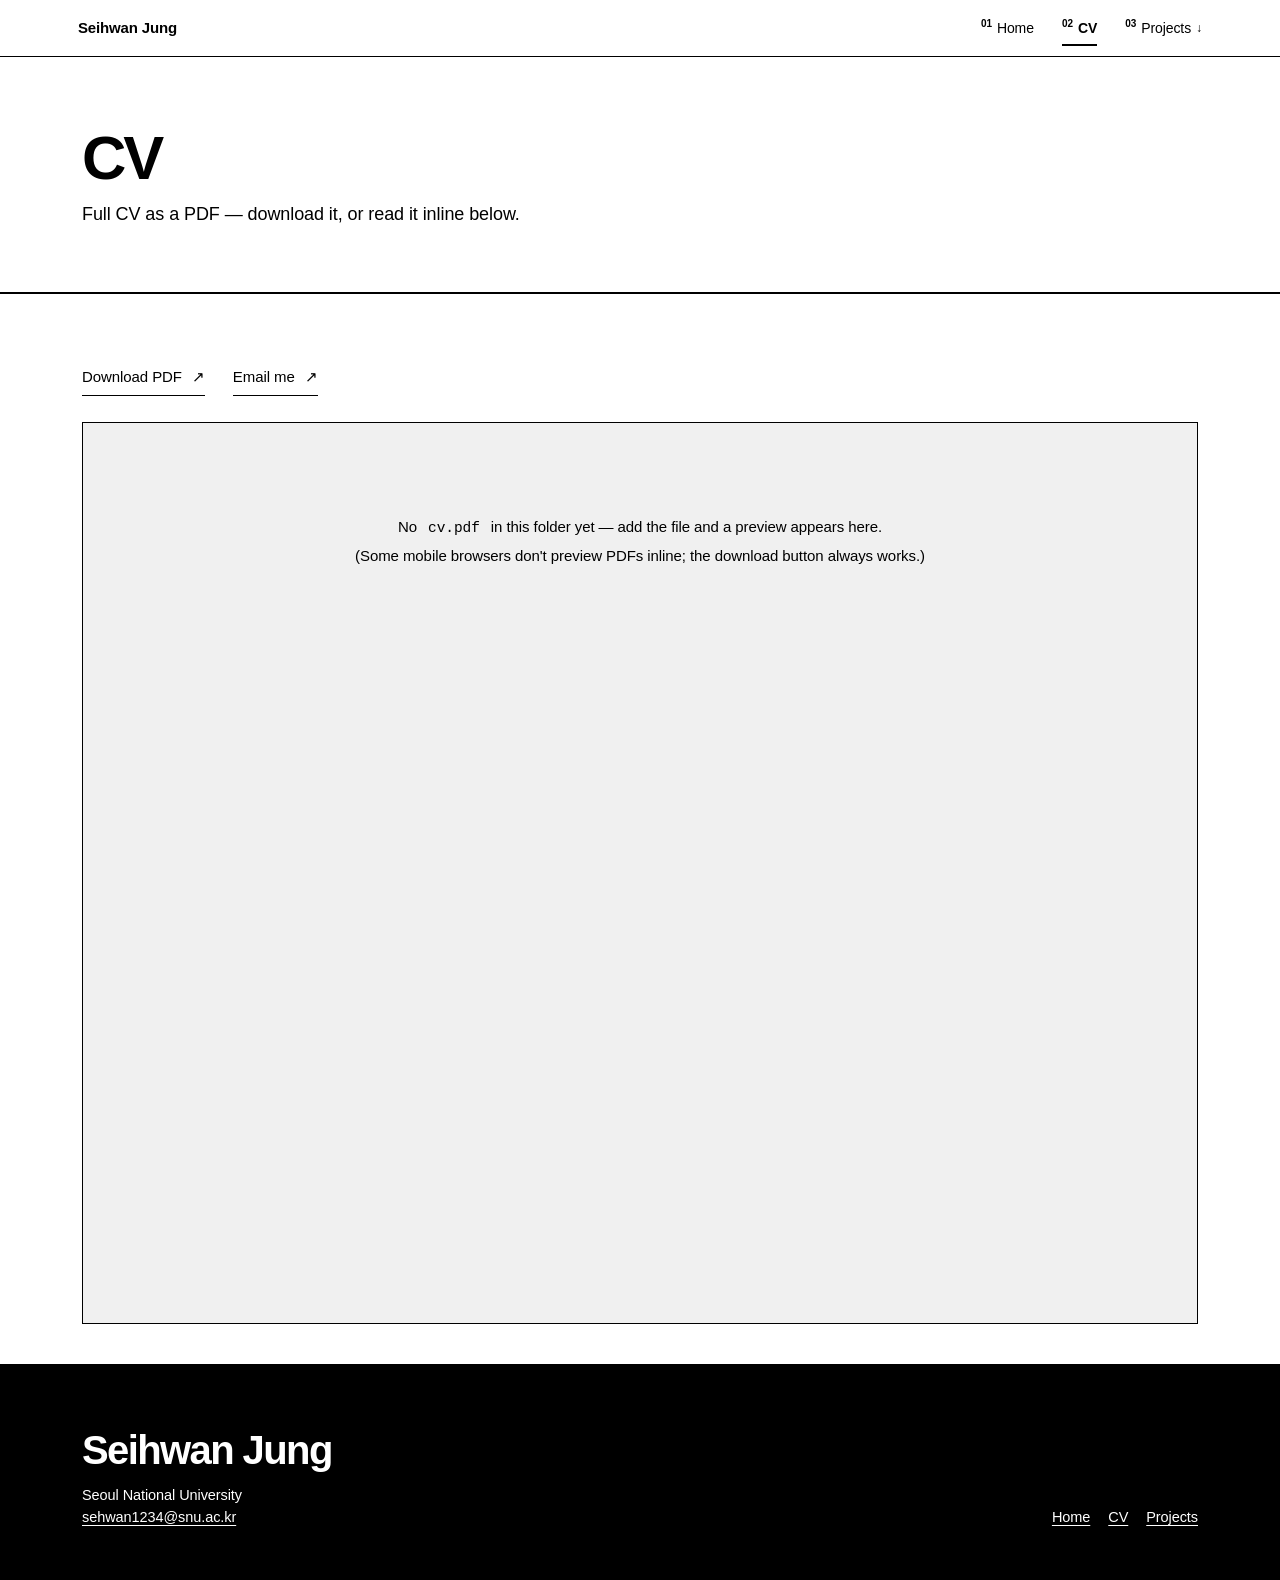
<file: cv.html>
<!DOCTYPE html>
<html lang="en">
<head>
<meta charset="UTF-8">
<meta name="viewport" content="width=device-width, initial-scale=1.0">

<title>CV | Seihwan Jung</title>
<meta name="description" content="Curriculum vitae of Seihwan Jung — Mechanical Engineering, Seoul National University, BioRobotics Laboratory.">
<link rel="canonical" href="https://seihwan-jung.github.io/cv.html">

<link rel="stylesheet" href="style.css">
</head>
<body>

<nav class="nav">
  <div class="nav-inner">
    <a class="nav-name" href="index.html">Seihwan Jung</a>
    <ul class="nav-links">
      <li><a href="index.html">Home</a></li>
      <li><a href="cv.html" class="active">CV</a></li>
      <li class="has-sub">
        <a href="index.html#research">Projects</a>
        <ul class="subnav">
          <li><a href="research-passive-abd-hand.html">Enhancing Grasp Stability in Prosthetic Hands via Passive Finger Abduction/Adduction</a></li>
          <li><a href="research-imu-teleop-arm.html">Wireless IMU Teleoperation of a Robotic Arm</a></li>
        </ul>
      </li>
    </ul>
  </div>
</nav>

<header class="pagehead">
  <div class="wrap">

    <h1>CV</h1>
    <p>Full CV as a PDF — download it, or read it inline below.</p>
  </div>
</header>

<div class="wrap article">

  <div class="quicklinks chips-light" style="margin-top:0;">
    <a class="chip chip-solid" href="cv.pdf" download>
      <svg viewBox="0 0 24 24"><path d="M5 20h14v-2H5v2zM19 9h-4V3H9v6H5l7 7 7-7z"/></svg>
      Download PDF
    </a>
    <a class="chip" href="mailto:sehwan1234@snu.ac.kr">
      <svg viewBox="0 0 24 24"><path d="M20 4H4a2 2 0 00-2 2v12a2 2 0 002 2h16a2 2 0 002-2V6a2 2 0 00-2-2zm0 4.4l-8 5-8-5V6l8 5 8-5v2.4z"/></svg>
      Email me
    </a>
  </div>

  <div class="pdfwrap">
    <object class="pdfframe" data="cv.pdf" type="application/pdf">
      <div class="pdffallback">
        No <code>cv.pdf</code> in this folder yet — add the file and a preview appears here.<br>
        (Some mobile browsers don't preview PDFs inline; the download button always works.)
      </div>
    </object>
  </div>

</div>

<footer>
  <div class="wrap f-grid">
    <div>
      <div class="f-name">Seihwan Jung</div>
      <p>Seoul National University</p>
      <p><a href="mailto:sehwan1234@snu.ac.kr">sehwan1234@snu.ac.kr</a></p>
    </div>
    <div class="f-links">
      <a href="index.html">Home</a>
      <a href="cv.html">CV</a>
      <a href="index.html#research">Projects</a>
    </div>
  </div>
</footer>

</body>
</html>
</file>
<file: style.css>
/* ============================================================
   Seihwan Jung — personal academic site
   ── Change the colors in this first block and the whole
      site follows. Nothing else needs editing to re-theme.
   ============================================================ */

:root {
  /* brand — Apple-style: near-black text, SF-blue accent, cool-gray neutrals */
  --navy:          #1d1d1f;   /* nav + hero + footer background */
  --navy-soft:     #2d2d2f;
  --accent:        #6e6e73;   /* links, highlights, buttons */
  --accent-deep:   #515154;
  --accent-wash:   #eeeef0;   /* pale gray fill */
  --tint:          #f5f5f7;   /* alternating section background */

  /* text */
  --ink:           #1d1d1f;
  --ink-2:         #1d1d1f;
  --ink-3:         #1d1d1f;
  --on-dark:       #ffffff;
  --on-dark-2:     #c9c9c9;

  --line:          #d2d2d7;
  --line-dark:     rgba(255,255,255,.14);

  --radius:        20px;
  --radius-sm:     14px;
  --maxw:          1020px;
  --ease:          cubic-bezier(.25,.1,.25,1);
  --shadow:        0 2px 8px rgba(0,0,0,.03), 0 10px 26px rgba(0,0,0,.05);
  --shadow-lift:   0 8px 20px rgba(0,0,0,.06), 0 26px 50px rgba(0,0,0,.1);
}

*, *::before, *::after { box-sizing: border-box; }
html { scroll-behavior: smooth; -webkit-text-size-adjust: 100%; }

body {
  margin: 0;
  background: #fff;
  color: var(--ink);
  font-family: "Segoe UI", Helvetica, Arial, sans-serif;
  font-size: 16.5px;
  line-height: 1.6;
  -webkit-font-smoothing: antialiased;
}

.wrap { max-width: var(--maxw); margin: 0 auto; padding: 0 28px; }
a { color: var(--accent); text-decoration: none; transition: color .15s var(--ease); }
a:hover { text-decoration: underline; }
h1, h2, h3, h4 { margin: 0; font-weight: 600; letter-spacing: -0.022em; line-height: 1.12; }
p { margin: 0 0 16px; color: var(--ink-2); }

/* ============================================================
   NAVIGATION
   ============================================================ */
.nav {
  background: rgba(255,255,255,.72);
  backdrop-filter: saturate(180%) blur(20px);
  -webkit-backdrop-filter: saturate(180%) blur(20px);
  border-bottom: 1px solid rgba(0,0,0,.06);
  position: sticky; top: 0; z-index: 100;
}
.nav-inner {
  max-width: var(--maxw); margin: 0 auto; padding: 0 28px;
  display: flex; align-items: center; justify-content: space-between;
  min-height: 60px; gap: 20px;
}
.nav-name {
  font-weight: 650; font-size: 16px; color: var(--ink);
  letter-spacing: -0.01em; white-space: nowrap;
}
.nav-name:hover { text-decoration: none; opacity: .7; }

.nav-links { display: flex; align-items: center; gap: 2px; list-style: none; margin: 0; padding: 0; }
.nav-links > li { position: relative; }
.nav-links > li > a {
  display: block; padding: 9px 16px; border-radius: 980px;
  font-size: 14.5px; font-weight: 500; color: var(--ink-2);
  transition: background .2s var(--ease), color .2s var(--ease);
}
.nav-links > li > a:hover { background: rgba(0,0,0,.045); color: var(--ink); text-decoration: none; }
.nav-links > li > a.active { color: var(--accent); background: var(--accent-wash); font-weight: 600; }

.has-sub > a::after {
  content: ""; display: inline-block; margin-left: 7px;
  border: 4px solid transparent; border-top-color: currentColor;
  transform: translateY(2px);
}
.subnav {
  list-style: none; margin: 0; padding: 7px;
  position: absolute; top: calc(100% + 6px); right: 0; min-width: 274px;
  background: #fff; border: 1px solid var(--line); border-radius: var(--radius-sm);
  box-shadow: var(--shadow-lift);
  opacity: 0; visibility: hidden; transform: translateY(-6px);
  transition: opacity .15s ease, transform .15s ease, visibility .15s;
}
.has-sub:hover .subnav, .has-sub:focus-within .subnav {
  opacity: 1; visibility: visible; transform: translateY(0);
}
.subnav a {
  display: block; padding: 10px 13px; border-radius: 7px;
  font-size: 14.5px; font-weight: 500; color: var(--ink-2); line-height: 1.45;
}
.subnav a:hover { background: var(--accent-wash); color: var(--accent-deep); text-decoration: none; }

/* ============================================================
   HERO BANNER (home page)
   ============================================================ */
.hero {
  background: #fff;
  color: var(--ink);
  padding: 100px 0 24px;
}
.hero .kicker {
  display: inline-block; font-size: 12.5px; font-weight: 600; letter-spacing: .08em;
  text-transform: uppercase; color: var(--ink-3);
  border: 1px solid var(--line); border-radius: 999px;
  padding: 5px 14px; margin-bottom: 22px;
}
.hero h1 { font-size: 52px; color: var(--ink); margin-bottom: 18px; }
.hero p { color: var(--ink-2); font-size: 18px; margin-bottom: 14px; max-width: 54ch; line-height: 1.55; }
.hero p b, .hero p strong { color: var(--ink); font-weight: 600; }

/* quick links */
.quicklinks { display: flex; flex-wrap: wrap; gap: 10px; margin-top: 28px; }
.chip {
  display: inline-flex; align-items: center; gap: 8px;
  padding: 10px 20px; border-radius: 980px;
  font-size: 14.5px; font-weight: 500;
  border: 1px solid var(--line); color: var(--ink); background: #fff;
  transition: background .2s var(--ease), border-color .2s var(--ease), color .2s var(--ease), transform .2s var(--ease);
}
.chip:hover { border-color: var(--accent); color: var(--accent); background: var(--accent-wash); text-decoration: none; transform: translateY(-1px); }
.chip svg { width: 16px; height: 16px; fill: currentColor; flex: none; }
.chip-solid { background: var(--accent); border-color: var(--accent); color: #fff; font-weight: 600; }
.chip-solid:hover { background: var(--accent-deep); border-color: var(--accent-deep); color: #fff; }

/* ============================================================
   SECTION BANDS
   ============================================================ */
.band { padding: 43px 0; }
.band--tint { background: #fff; }
.band--tight { padding: 34px 0; }

.sec-label {
  font-size: 12.5px; font-weight: 650; letter-spacing: .1em; text-transform: uppercase;
  color: var(--accent); margin-bottom: 10px;
}
.sec-title { font-size: 32px; margin-bottom: 10px; }
.sec-intro { font-size: 17px; font-weight: 300; color: var(--ink); margin-bottom: 38px; max-width: 62ch; }
.sec-title + .sec-intro { margin-top: 4px; }

/* ============================================================
   INTEREST CARDS
   ============================================================ */
.icards { display: grid; grid-template-columns: repeat(3, 1fr); gap: 20px; }
.icard {
  background: #fff; border: 1px solid var(--line); border-radius: var(--radius-sm);
  padding: 28px 26px;
  transition: box-shadow .25s var(--ease), transform .25s var(--ease);
}
.icard:hover { box-shadow: var(--shadow); transform: translateY(-2px); }
.icard .ico { margin-bottom: 18px; line-height: 0; }
.icard .ico svg {
  width: 30px; height: 30px; fill: none; stroke: var(--ink);
  stroke-width: 1.5; stroke-linecap: round; stroke-linejoin: round;
}
.icard h3 { font-size: 17px; margin-bottom: 7px; font-weight: 600; }
.icard p { font-size: 14.5px; font-weight: 300; color: var(--ink); margin: 0; }

/* ============================================================
   TIMELINE (education / experience)
   ============================================================ */
.timeline { position: relative; padding-left: 30px; }
.timeline::before {
  content: ""; position: absolute; left: 7px; top: 8px; bottom: 8px;
  width: 2px; background: var(--line);
}
.tl-item { position: relative; padding: 0 0 30px; }
.tl-item:last-child { padding-bottom: 0; }
.tl-item::before {
  content: ""; position: absolute; left: -30px; top: 7px;
  width: 16px; height: 16px; border-radius: 50%;
  background: #fff; border: 3px solid var(--accent);
}
.tl-when {
  display: inline-block; font-size: 12.5px; font-weight: 650; letter-spacing: .04em;
  color: var(--accent); margin-bottom: 7px;
}
.tl-item h3 { font-size: 17.5px; margin-bottom: 3px; font-weight: 600; }
.tl-item .where { font-size: 15px; font-weight: 300; color: var(--ink); margin: 0 0 8px; }
.tl-item p { font-size: 15px; font-weight: 300; color: var(--ink); margin: 0; }
.tl-item ul { margin: 8px 0 0; padding-left: 19px; font-size: 15px; font-weight: 300; color: var(--ink); }
.tl-item li { margin-bottom: 5px; }

/* ============================================================
   RESEARCH WORK CARDS
   ============================================================ */
.works { display: grid; grid-template-columns: 1fr; gap: 26px; }
.work {
  display: flex; flex-direction: row; align-items: stretch;
  background: #fff; border: 1px solid var(--line); border-radius: var(--radius);
  overflow: hidden; box-shadow: var(--shadow);
  transition: transform .3s var(--ease), box-shadow .3s var(--ease);
}
.work:hover { transform: translateY(-4px); box-shadow: var(--shadow-lift); }
.work-thumb {
  flex: 0 0 300px; background: var(--accent-wash); overflow: hidden;
  display: flex; align-items: center; justify-content: center;
  font-size: 13px; color: var(--ink-3); text-align: center; padding: 16px;
  border-right: 1px solid var(--line);
}
.work-thumb img { width: 100%; height: 100%; object-fit: cover; display: block; }
.work-thumb--videos { padding: 0; align-items: center; gap: 2px; flex: 0 0 auto; height: 240px; }
.work-thumb--videos video { flex: 0 0 auto; width: auto; height: 100%; display: block; }

.work-thumb--rotvideo { flex: 0 0 300px; height: 240px; padding: 0; position: relative; overflow: hidden; background: #fff; }
.work-thumb--plot { flex: 0 0 440px; height: auto; aspect-ratio: 1620 / 768; padding: 0; background: #fff; }
.work-thumb--plot video { display: block; width: 100%; height: 100%; object-fit: cover; }
.work-thumb--rotvideo video {
  position: absolute; top: 50%; left: 50%;
  width: 240px; height: 300px; object-fit: cover; object-position: left center;
  transform: translate(-50%, -50%) rotate(-90deg);
}
.work-body { padding: 22px 24px 24px; display: flex; flex-direction: column; flex: 1; }
.work .tag {
  align-self: flex-start; font-size: 11.5px; font-weight: 650; letter-spacing: .06em;
  text-transform: uppercase; color: var(--accent); background: var(--accent-wash);
  padding: 4px 11px; border-radius: 999px; margin-bottom: 11px;
}
.work h3 { font-size: 19px; margin-bottom: 9px; font-weight: 600; }
.work p { font-size: 14.5px; font-weight: 300; color: var(--ink); margin-bottom: 16px; flex: 1; }
.more { font-size: 14.5px; font-weight: 300; color: var(--ink); }
.more::after { content: " →"; transition: margin .2s var(--ease); }
.work:hover .more::after { margin-left: 2px; }
.work:hover .more { text-decoration: underline; }

/* ============================================================
   ENTRY ROWS (awards / activities)
   ============================================================ */
.entry {
  display: grid; grid-template-columns: 168px 1fr; gap: 24px;
  background: #fff; border: 1px solid var(--line); border-radius: var(--radius-sm);
  padding: 22px 26px;
}
.entry + .entry { margin-top: 14px; }
.entry .badge {
  align-self: center; font-size: 15px; font-weight: 600; letter-spacing: -0.022em;
  color: var(--accent); text-align: center;
}
.entry h3 { font-size: 16.5px; margin-bottom: 3px; font-weight: 600; }
.entry p { font-size: 14.5px; font-weight: 300; margin: 0; color: var(--ink); }

/* ============================================================
   PAGE HEADER (inner pages)
   ============================================================ */
.pagehead {
  background: #fff;
  border-bottom: 1px solid var(--line);
  color: var(--ink); padding: 72px 0 76px;
}
.pagehead .kicker {
  display: inline-block; font-size: 12.5px; font-weight: 650; letter-spacing: .1em;
  text-transform: uppercase; color: var(--ink-3); margin-bottom: 13px;
}
.pagehead h1 { font-size: 42px; color: var(--ink); margin-bottom: 14px; }
.pagehead p { color: var(--ink-2); font-size: 16.5px; margin: 0; max-width: 66ch; }

.pagehead-grid { display: grid; grid-template-columns: 1fr 280px; gap: 32px; align-items: center; }
.pagehead-vid { width: 100%; display: block; }
.pagehead-vidcap { font-size: 13.5px; font-weight: 750; color: #000; text-align: center; margin-top: 8px; }

/* ============================================================
   ARTICLE CONTENT (project detail pages)
   ============================================================ */
.article { padding: 66px 0 40px; }
.article h2 { font-size: 27px; margin: 0 0 8px; font-weight: 600; }
.article h3 { font-size: 19px; font-weight: 600; }
.article h2.h2-sub-size { font-size: 19px; }
.article h3.h3-h2-size { font-size: 26px; }
.article h2 + p, .article h2 + .keystat { margin-top: 14px; }
.article > section { padding-bottom: 12px; }
.article > section + section { padding-top: 46px; border-top: 1px solid var(--line); margin-top: 40px; }
.article p { font-size: 16.5px; }

.keystat {
  display: flex; align-items: center; gap: 22px;
  background: linear-gradient(135deg, var(--accent-wash), #fff);
  border: 1px solid #cfe3f8; border-left: 5px solid var(--accent);
  border-radius: var(--radius); padding: 26px 30px; margin: 30px 0;
}
.keystat .n { font-size: 50px; font-weight: 700; color: var(--accent); line-height: 1; letter-spacing: -0.03em; }
.keystat .t { font-size: 15.5px; color: var(--ink-2); margin: 0; }

.figure { margin: 32px 0; }
.figure img {
  width: 100%; display: block; border: none;
  border-radius: var(--radius-sm);
}
.figure figcaption { font-size: 13.5px; color: var(--ink-3); margin-top: 11px; line-height: 1.6; }
.figure--narrow img { max-width: 440px; margin: 0 auto; }
.figure--narrow figcaption { text-align: center; }
.figure--80 img { width: 80%; margin: 0 auto; }
.figure--60 img { width: 66%; margin: 0 auto; }
.figure--54 img { width: 54%; margin: 0 auto; }
.figure--50 img { width: 50%; margin: 0 auto; }
.figure--30 img { width: 27%; margin: 0 auto; }
.figure--left img { margin: 0; }

.eqbox {
  background: #fff; border: 1px solid var(--line);
  padding: 16px 20px; margin: 24px 0; text-align: center;
  font-size: 16.5px; line-height: 1.8; color: var(--ink);
}
.eqbox--left { text-align: left; }
.eqbox--code { text-align: left; font-family: "SFMono-Regular", Consolas, "Liberation Mono", Menlo, monospace; font-size: 15px; line-height: 1.8; }
.eqbox--code br + br { display: none; }
.article code { background: #fbe9e9; color: #b03434; padding: 1px 7px; border-radius: 4px; font-size: 14.5px; font-family: "SFMono-Regular", Consolas, "Liberation Mono", Menlo, monospace; }
.video-compare video.vid-80 { width: 80%; margin: 0 auto; }
.video-compare--top { align-items: start; grid-template-columns: 1.6fr 0.6fr; margin-bottom: 0; }
.video-compare--top figure, .video-compare--top video { margin: 0 auto; align-self: start; }
.video-compare--top video { width: auto; height: 272px; max-width: 100%; display: block; margin: 0 auto; }
.video-compare--top figure img { width: 100%; height: auto; margin: 0 auto; display: block; }

.overview-split { display: grid; grid-template-columns: 1fr 400px; gap: 28px; align-items: start; }
.overview-fig { margin: 0; }
.overview-fig img { width: 100%; }

.figrow { display: grid; grid-template-columns: repeat(3, 1fr); gap: 18px; margin: 32px 0; }
.figrow--2 { grid-template-columns: repeat(2, 1fr); }
.figrow figure { margin: 0; }
.figrow img {
  width: 100%; display: block; border: none;
  border-radius: var(--radius-sm);
  /* equal-height boxes so captions line up, without cropping anything */
  aspect-ratio: 4/3; object-fit: contain; background: #fff;
}
/* charts and wide figures read better uncropped at their own height */
.figrow--2 img { aspect-ratio: auto; }
.figrow--80 img { width: 80%; margin: 0 auto; }
.figrow--56 { gap: 0; }
.figrow--56 img { width: 59%; margin: 0 auto; }
.figrow figcaption { font-size: 13px; color: var(--ink-3); margin-top: 9px; text-align: center; }

.video-compare { display: grid; grid-template-columns: 1fr 1fr; gap: 18px; margin: 32px 0; align-items: center; }
h3 + .video-compare { margin-top: 14px; }
.video-compare figure { margin: 0; }
.video-compare video {
  width: 100%; display: block; border: 1px solid var(--line);
  border-radius: var(--radius-sm); background: #000;
}
.video-compare img {
  width: 100%; display: block; border: none;
  border-radius: var(--radius-sm);
}
.video-compare figcaption { font-size: 13px; color: var(--ink-3); margin-top: 9px; text-align: center; }
.video-compare figcaption.figcaption--body,
.figure figcaption.figcaption--body { font-size: 16.5px; line-height: 1.72; color: var(--ink-2); text-align: left; }
.video-stack { display: flex; flex-direction: column; gap: 14px; }
.video-stack--80 { width: 80%; margin-left: auto; }
.video-quad { display: grid; grid-template-columns: 1fr 1fr; gap: 10px; }
.video-quad video {
  width: 100%; aspect-ratio: 4/3; object-fit: cover; display: block;
  border: none; border-radius: var(--radius-sm);
}

/* force the video and the chart to render at the same box size, top-aligned */
.video-compare--matched video,
.video-compare--matched img { aspect-ratio: 4/3; object-fit: contain; object-position: top; background: #fff; }
.video-compare--matched video { background: #000; }

.media-text-split { display: grid; grid-template-columns: 1fr 300px; gap: 28px; align-items: start; margin: 32px 0; }
.media-text-split p { margin: 0; }

.videogrid { display: grid; grid-template-columns: 1fr 1fr; gap: 14px; margin: 0; }
.videobox {
  margin: 0; border-radius: var(--radius-sm); overflow: hidden;
  background: var(--navy);
}
.videobox video { width: 100%; display: block; }
.videobox .cap { padding: 12px 16px; font-size: 13px; line-height: 1.5; color: var(--on-dark-2); }

.videobox--rot {
  display: flex; align-items: center; gap: 20px;
  width: auto; max-width: 100%; margin: 0;
}
.videobox--rot .rotframe { flex: 0 0 630px; height: 504px; position: relative; overflow: hidden; border-radius: var(--radius-sm); }
.videobox--rot video {
  position: absolute; top: 50%; left: 50%;
  width: 504px; height: 630px; object-fit: cover;
  transform: translate(-50%, -50%) rotate(-90deg);
}
.videobox--rot .cap { flex: 1; padding: 16px 20px; }

.specs { display: flex; flex-wrap: wrap; gap: 14px; margin: 30px 0; }
.spec {
  flex: 1 1 132px; background: #fff; border: 1px solid var(--line);
  border-radius: var(--radius-sm); padding: 16px 18px; box-shadow: var(--shadow);
}
.spec .v { font-size: 21px; font-weight: 650; letter-spacing: -0.02em; color: var(--accent); }
.spec .l { font-size: 12px; color: var(--ink-3); margin-top: 2px; }

.bullets { list-style: none; margin: 0; padding: 0; }
.bullets li { position: relative; padding: 9px 0 9px 26px; font-size: 16px; color: var(--ink-2); }
.bullets li::before {
  content: ""; position: absolute; left: 0; top: 19px;
  width: 8px; height: 8px; border-radius: 50%; background: var(--accent);
}
.bullets b { color: var(--ink); }

.codeblock {
  background: var(--tint); border: 1px solid var(--line);
  padding: 16px 20px; margin: 24px 0; overflow-x: auto;
  font-family: "SFMono-Regular", Consolas, "Liberation Mono", Menlo, monospace;
  font-size: 13px; line-height: 1.6; color: var(--ink-2); white-space: pre;
}

.article table { width: 100%; border-collapse: collapse; margin: 24px 0; font-size: 14.5px; }
.article th, .article td { padding: 9px 14px; border-bottom: 1px solid var(--line); text-align: left; }
.article th { font-weight: 750; color: var(--ink); }
.article td { color: var(--ink-2); }

.backlink { display: inline-block; margin-top: 34px; font-size: 15px; font-weight: 650; }

/* ============================================================
   CV PAGE
   ============================================================ */
.pdfwrap {
  border: 1px solid var(--line); border-radius: var(--radius);
  overflow: hidden; background: var(--tint); box-shadow: var(--shadow); margin-top: 26px;
}
.pdfframe { display: block; width: 100%; height: 900px; border: 0; }
.pdfwrap--80 { width: 80%; margin-left: auto; margin-right: auto; }
.pdfwrap--80 .pdfframe { height: 720px; }
.pdffallback { padding: 90px 30px; text-align: center; font-size: 15px; color: var(--ink-3); line-height: 1.9; }

/* ============================================================
   TODO PLACEHOLDER — delete these boxes as you fill things in
   ============================================================ */
.todo {
  background: #fdf6e7; border: 1px dashed #cb9a2e; border-left: 4px solid #cb9a2e;
  border-radius: var(--radius-sm); padding: 17px 21px; margin: 18px 0;
  font-size: 14.5px; color: #7a5610; line-height: 1.65;
}
.todo b { color: #5c400b; }
.todo ul { margin: 9px 0 0; padding-left: 20px; }
.todo li { margin-bottom: 4px; }
.todo code { background: rgba(0,0,0,.06); padding: 1px 6px; border-radius: 4px; font-size: 13px; }

/* ============================================================
   FOOTER
   ============================================================ */
footer { background: #fff; border-top: 1px solid var(--line); color: var(--ink-2); padding: 52px 0 58px; margin-top: 0; }
footer .f-grid { display: flex; justify-content: space-between; align-items: flex-end; gap: 24px; flex-wrap: wrap; }
footer .f-name { font-size: 19px; font-weight: 650; color: var(--ink); margin-bottom: 5px; }
footer p { color: var(--ink-2); font-size: 14.5px; margin: 0; }
footer a { color: var(--accent); }
footer a:hover { color: var(--ink); }
footer .f-links { display: flex; gap: 18px; font-size: 14.5px; }

/* ============================================================
   RESPONSIVE
   ============================================================ */
@media (max-width: 860px) {
  .icards { grid-template-columns: 1fr; }
  .figrow { grid-template-columns: 1fr 1fr; }
}

@media (max-width: 640px) {
  .work { flex-direction: column; }
  .work-thumb { flex: 0 0 auto; aspect-ratio: 16/10; border-right: none; border-bottom: 1px solid var(--line); }
}

@media (max-width: 720px) {
  body { font-size: 16px; }
  .nav-inner { flex-wrap: wrap; padding-top: 12px; padding-bottom: 12px; min-height: 0; }
  .nav-links { flex-wrap: wrap; gap: 0; }
  .nav-links > li > a { padding: 8px 12px; font-size: 14.5px; }
  .subnav {
    position: static; opacity: 1; visibility: visible; transform: none;
    box-shadow: none; border: none; background: transparent; padding: 0 0 0 8px;
    min-width: 0; display: flex; flex-wrap: wrap; gap: 2px;
  }
  .subnav a { padding: 6px 10px; font-size: 13.5px; color: var(--ink-2); }
  .subnav a:hover { background: rgba(0,0,0,.05); color: var(--ink); }
  .has-sub > a::after { display: none; }


  .band { padding: 50px 0; }
  .sec-title { font-size: 25px; }
  .pagehead { padding: 44px 0 48px; }
  .pagehead-grid { grid-template-columns: 1fr; gap: 20px; }
  .pagehead h1 { font-size: 29px; }
  .article { padding: 44px 0 30px; }
  .article h2 { font-size: 22px; }
  .article > section + section { padding-top: 34px; margin-top: 30px; }

  .entry { grid-template-columns: 1fr; gap: 10px; padding: 20px; }
  .figrow, .figrow--2 { grid-template-columns: 1fr; }
  .overview-split { grid-template-columns: 1fr; }
  .video-compare { grid-template-columns: 1fr; }
  .videogrid { grid-template-columns: 1fr; }
  .media-text-split { grid-template-columns: 1fr; }
  .overview-fig { max-width: 320px; margin: 0 auto; }
  .keystat { flex-direction: column; align-items: flex-start; gap: 12px; padding: 22px; }
  .keystat .n { font-size: 42px; }
  .pdfframe { height: 560px; }
  footer .f-grid { flex-direction: column; align-items: flex-start; }
}

/* ============================================================
   SWISS / INTERNATIONAL TYPOGRAPHIC THEME
   Black and white. 12-column grid, one sans-serif, flush-left type,
   hairline rules instead of boxes. Orange appears only on hover.
   Everything below overrides the base styles above; delete this
   whole block to get the previous look back.
   ============================================================ */
:root {
  --font:        "Helvetica Neue", Helvetica, Arial, "Nimbus Sans", "Liberation Sans", sans-serif;
  --orange:      #ff5a00;
  --navy:        #000;
  --navy-soft:   #000;
  --accent:      #000;
  --accent-deep: #000;
  --accent-wash: #f0f0f0;
  --tint:        #f0f0f0;
  --ink:         #000;
  --ink-2:       #000;
  --ink-3:       #000;
  --line:        #000;
  --radius:      0;
  --radius-sm:   0;
  --shadow:      none;
  --shadow-lift: none;
  --maxw:        1180px;
  --gap:         24px;
}
body { font-family: var(--font); font-size: 16px; line-height: 1.5; letter-spacing: -0.005em; counter-reset: sec; }
h1, h2, h3, h4 { font-weight: 700; letter-spacing: -0.03em; line-height: 1.05; }
a { color: #000; text-decoration: underline; text-decoration-thickness: 1px; text-underline-offset: 3px; }
a:hover { color: var(--orange); }
.wrap { padding-left: 32px; padding-right: 32px; }

/* navigation: "name .......... 01 Home  02 CV  03 Projects" */
.nav { background: #fff; backdrop-filter: none; -webkit-backdrop-filter: none; border-bottom: 1px solid #000; }
.nav-inner { min-height: 56px; }
.nav-name { font-size: 15px; font-weight: 700; letter-spacing: -0.01em; text-decoration: none; }
.nav-name:hover { opacity: 1; color: var(--orange); text-decoration: none; }
.nav-links { counter-reset: nav; gap: 28px; }
.nav-links > li > a {
  padding: 6px 0; border-radius: 0; font-size: 14px; font-weight: 500;
  border-bottom: 2px solid transparent; text-decoration: none;
}
.nav-links > li > a::before {
  counter-increment: nav; content: counter(nav, decimal-leading-zero);
  font-size: 10px; font-weight: 700; vertical-align: super; margin-right: 5px;
}
.nav-links > li > a:hover { background: none; color: var(--orange); }
.nav-links > li > a.active { background: none; color: #000; font-weight: 700; border-bottom-color: #000; }
.has-sub > a::after { content: "\2193"; border: 0; margin: 0 0 0 5px; transform: none; font-size: 12px; }
.subnav { border: 1px solid #000; border-radius: 0; box-shadow: none; padding: 0; min-width: 330px; top: calc(100% + 1px); }
.subnav a { padding: 12px 14px; border-radius: 0; font-weight: 500; text-decoration: none; border-bottom: 1px solid #000; }
.subnav li:last-child a { border-bottom: 0; }
.subnav a:hover { background: #000; color: #fff; }

/* hero: oversized headline, a text column, contact list, then the photographs */
.hero { padding: 56px 0 0; }
.hero h1 { font-size: clamp(34.5px, 8.25vw, 105px); line-height: .9; letter-spacing: -0.055em; margin: 0 0 56px; }
.hero-cols { display: grid; grid-template-columns: repeat(12, 1fr); column-gap: var(--gap); border-top: 2px solid #000; padding-top: 14px; }
.hero-text { grid-column: 4 / span 7; grid-row: 1; }
.hero p { max-width: none; font-size: clamp(19px, 2.1vw, 26px); line-height: 1.28; letter-spacing: -0.02em; font-weight: 500; margin: 0 0 14px; }
.hero p b, .hero p strong { font-weight: 700; }
.hero .hero-note { font-weight: 700; }

.quicklinks { display: flex; flex-wrap: wrap; gap: 8px 28px; margin: 28px 0 0; }
.hero-cols .quicklinks { display: block; grid-column: 1 / span 3; grid-row: 1; margin: 0; }
.hero-cols .quicklinks::before {
  content: "Contact"; display: block; margin-bottom: 6px;
  font-size: 12px; font-weight: 700; letter-spacing: .08em; text-transform: uppercase;
}
.chip, .chip-solid {
  display: inline-flex; justify-content: space-between; align-items: center; gap: 10px;
  padding: 6px 0; border: 0; border-bottom: 1px solid #000; border-radius: 0;
  background: none; color: #000; font-size: 15px; font-weight: 500; transform: none; text-decoration: none;
}
.hero-cols .chip { display: flex; padding: 9px 0; }
.chip svg { display: none; }
.chip::after { content: "\2197"; font-weight: 400; }
.chip:hover, .chip-solid:hover { background: none; color: var(--orange); border-color: #000; transform: none; }

/* photographs: one justified row, every picture the same height */
.strip { position: relative; display: flex; gap: var(--gap); align-items: flex-start; margin-top: 72px; }
.strip figure { margin: 0; flex: var(--ar) 1 0; min-width: 0; }
.strip img { display: block; width: 100%; height: auto; aspect-ratio: var(--ar); background: #f0f0f0; }
.strip figure::after { content: ""; display: block; margin-top: 8px; border-top: 1px solid #000; }
.plate { position: relative; }
.gridfx { position: absolute; inset: 0; width: 100%; height: 100%; overflow: visible; pointer-events: none; }
.gridfx polyline { fill: none; stroke: #fff; stroke-width: 1.5px; vector-effect: non-scaling-stroke; stroke-linejoin: round; stroke-linecap: round; }
/* sections: number + title in the left three columns, content in the right nine */
.band { padding: 18px 0 72px; border-top: 2px solid #000; background: #fff; }
.band--tight { padding: 18px 0 56px; }
.hero + .band { margin-top: 72px; }
.band > .wrap { display: grid; grid-template-columns: repeat(12, 1fr); column-gap: var(--gap); }
.band > .wrap > * { grid-column: 4 / -1; }
.band > .wrap > .sec-title { grid-column: 1 / span 3; margin: 0; font-size: 30px; letter-spacing: -0.035em; counter-increment: sec; }
.sec-title::before {
  content: counter(sec, decimal-leading-zero); display: block; margin-bottom: 16px;
  font-size: 12px; font-weight: 700; letter-spacing: .08em;
}
.sec-intro { font-size: 18px; font-weight: 400; letter-spacing: -0.01em; margin: 0 0 32px; max-width: 56ch; }

/* interests */
.icards { gap: var(--gap); }
.icard { border: 0; border-top: 1px solid #000; background: none; padding: 14px 0 0; }
.icard:hover { box-shadow: none; transform: none; }
.icard .ico { margin-bottom: 40px; }
.icard .ico svg { width: 26px; height: 26px; }
.icard h3 { font-size: 18px; letter-spacing: -0.02em; }
.icard p { font-size: 15px; font-weight: 400; }

/* projects: ruled rows instead of cards */
.works { gap: 0; grid-template-columns: minmax(0, 1fr); }
.work { border: 0; border-top: 1px solid #000; border-radius: 0; background: none; box-shadow: none; overflow: visible; padding: 20px 0 24px; gap: var(--gap); align-items: flex-start; }
.work:last-child { border-bottom: 1px solid #000; }
.work:hover { transform: none; box-shadow: none; }
.work-thumb { border: 0; background: #f0f0f0; }
.work-body { padding: 0; }
.work h3 { font-size: 22px; letter-spacing: -0.025em; line-height: 1.1; margin-bottom: 12px; }
.work p { font-size: 15px; font-weight: 400; }
.work .tag { border-radius: 0; background: #000; color: #fff; letter-spacing: .04em; }
.more { font-weight: 700; text-decoration: none; border-bottom: 1px solid #000; }
.more::after { content: " \2192"; }
.work:hover .more { text-decoration: none; color: var(--orange); border-bottom-color: var(--orange); }
.work-thumb--videos { flex: 0 0 457px; height: 240px; align-items: stretch; }
.work-thumb--videos video { flex: 1 1 0; width: auto; min-width: 0; height: auto; object-fit: cover; }
.work-thumb--videos video:first-child { flex-grow: .5625; }
.work-thumb--videos video:last-child  { flex-grow: 1.3333; }

/* timeline and entries: date / label column, then the text */
.timeline { padding: 0; }
.timeline::before, .tl-item::before { display: none; }
.tl-item { display: grid; grid-template-columns: 190px 1fr; column-gap: var(--gap); padding: 16px 0 28px; border-top: 1px solid #000; }
.tl-item > * { grid-column: 2; }
.tl-item > .tl-when { grid-column: 1; grid-row: 1; margin: 0; font-size: 14px; font-weight: 700; letter-spacing: 0; }
.tl-item h3 { font-size: 20px; letter-spacing: -0.025em; }
.tl-item .where, .tl-item p, .tl-item ul { font-weight: 400; }
.entry { grid-template-columns: 190px 1fr; gap: var(--gap); border: 0; border-top: 1px solid #000; background: none; padding: 16px 0 22px; }
.entry + .entry { margin-top: 0; }
.entry .badge { align-self: start; text-align: left; font-size: 14px; font-weight: 700; letter-spacing: 0; }
.entry h3 { font-size: 20px; letter-spacing: -0.025em; }
.entry p { font-weight: 400; }

/* footer: a solid black block */
footer { background: #000; color: #fff; border: 0; padding: 56px 0 52px; }
footer .f-name { font-size: 40px; font-weight: 700; letter-spacing: -0.04em; color: #fff; }
footer p, footer a { color: #fff; }
footer a:hover { color: var(--orange); }

/* inner pages */
.pagehead { border-bottom: 2px solid #000; padding: 72px 0 64px; }
.pagehead h1 { font-size: clamp(28.5px, 4.8vw, 63px); line-height: .95; letter-spacing: -0.05em; }
.pagehead p { font-size: 18px; }
.pagehead .kicker { letter-spacing: .08em; }
.article h2 { letter-spacing: -0.03em; }
.article > section + section { border-top: 1px solid #000; }
.keystat { background: none; border: 1px solid #000; border-left: 6px solid #000; }
.keystat .n, .spec .v, .entry .badge, .tl-when { color: #000; }
.spec { border: 1px solid #000; box-shadow: none; }
.bullets li::before { border-radius: 0; }
.article code { background: #f0f0f0; color: #000; border-radius: 0; }
.video-compare video { border: 1px solid #000; }
.pdfwrap { border: 1px solid #000; box-shadow: none; }

@media (max-width: 900px) {
  .hero-cols { display: block; }
  .quicklinks { margin-top: 28px; }
  .band > .wrap { display: block; }
  .band > .wrap > .sec-title { margin-bottom: 28px; }
  .work { flex-direction: column; align-items: stretch; gap: 16px; }
  .work-thumb--videos { flex: none; width: 100%; max-width: 457px; height: auto; aspect-ratio: 457 / 240; }
  .work-thumb--rotvideo { flex: none; width: 300px; max-width: 100%; }
  .work-thumb--plot { flex: none; height: auto; width: 100%; max-width: 440px; }
  .tl-item, .entry { grid-template-columns: 1fr; row-gap: 6px; }
  .tl-item > *, .tl-item > .tl-when { grid-column: 1; grid-row: auto; }
}
@media (max-width: 720px) {
  .wrap { padding-left: 20px; padding-right: 20px; }
  .hero { padding-top: 36px; }
  .hero h1 { margin-bottom: 36px; }
  .strip { flex-wrap: wrap; gap: 16px; margin-top: 56px; }
  .strip figure:first-of-type { flex: 1 1 100%; }
  .gridfx polyline { stroke-width: 1.2px; }
  .sec-title { font-size: 28px; }
  .article h2 { font-size: 24px; }
  .pagehead h1 { font-size: 27px; }
  .subnav { border: 0; min-width: 0; }
  .subnav a { border-bottom: 0; }
  .subnav a:hover { background: #000; color: #fff; }
  .band { padding-bottom: 56px; }
}
</file>
